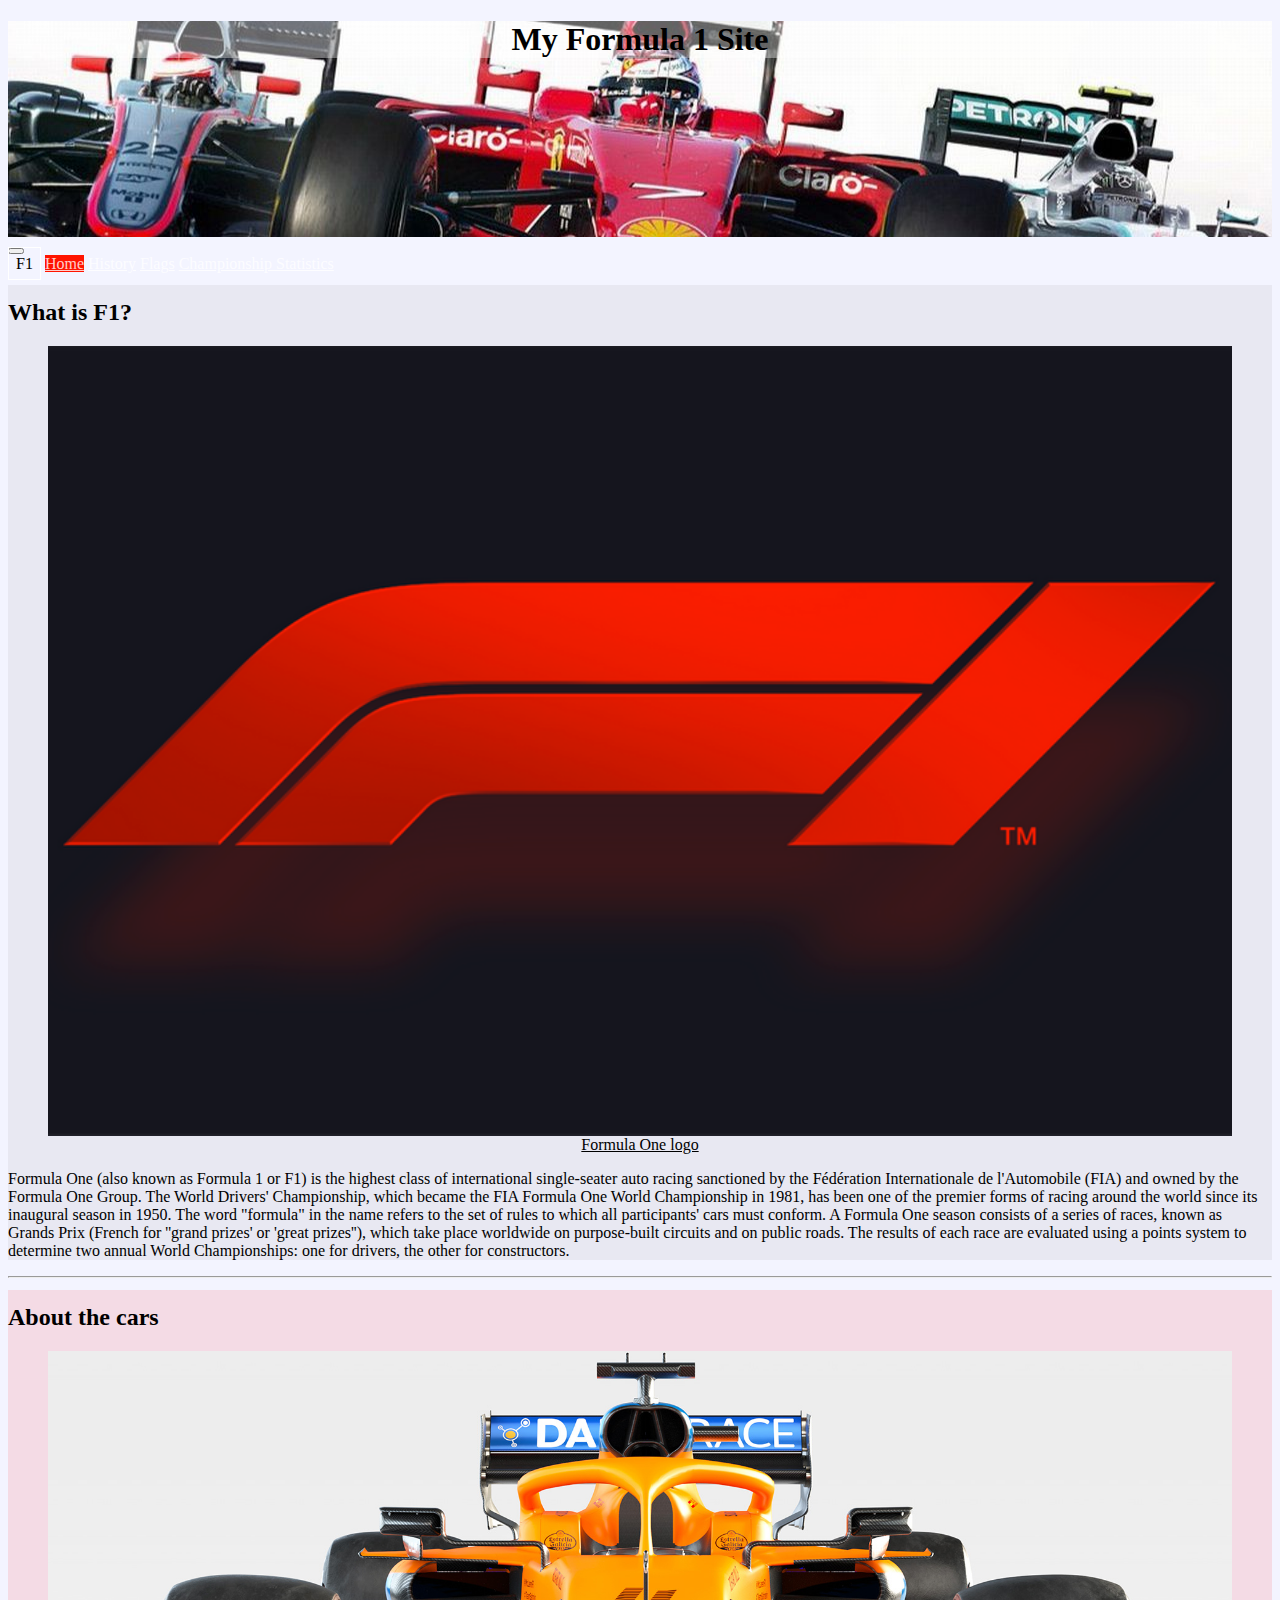
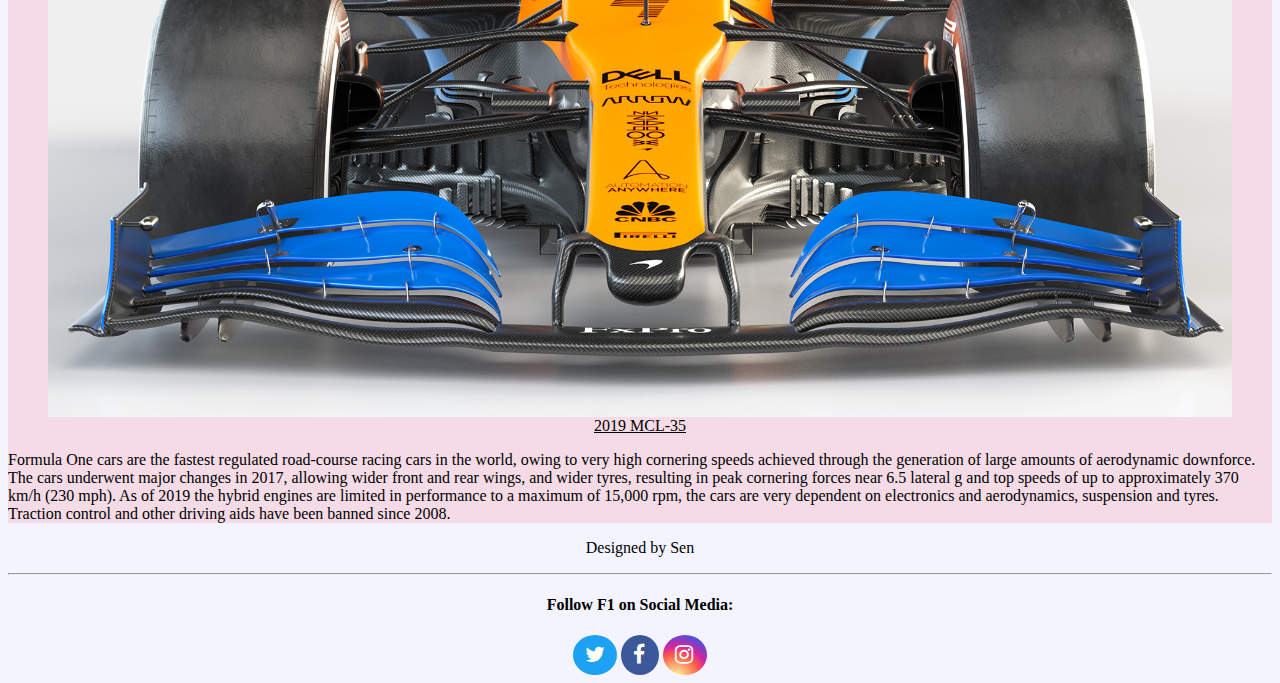
<file: index.html>
<!DOCTYPE html>
<html lang= "en">
    <head>
        <title>Home</title>
        <meta charset="UTF-8">
        <meta name="Authors" content="Senthooran B">
        <meta name="viewport" content="width= device-width initial-scale=1">
        <link rel="stylesheet" href="https://stackpath.bootstrapcdn.com/bootstrap/4.5.0/css/bootstrap.min.css" integrity="sha384-9aIt2nRpC12Uk9gS9baDl411NQApFmC26EwAOH8WgZl5MYYxFfc+NcPb1dKGj7Sk" crossorigin="anonymous">
        <link rel="stylesheet" href="css/home.css">
        <link rel="stylesheet" href="https://stackpath.bootstrapcdn.com/font-awesome/4.7.0/css/font-awesome.min.css" integrity="sha384-wvfXpqpZZVQGK6TAh5PVlGOfQNHSoD2xbE+QkPxCAFlNEevoEH3Sl0sibVcOQVnN" crossorigin="anonymous">
        <script src="https://code.jquery.com/jquery-3.5.1.slim.min.js" integrity="sha384-DfXdz2htPH0lsSSs5nCTpuj/zy4C+OGpamoFVy38MVBnE+IbbVYUew+OrCXaRkfj" crossorigin="anonymous"></script>
        <script src="https://stackpath.bootstrapcdn.com/bootstrap/4.5.0/js/bootstrap.min.js" integrity="sha384-OgVRvuATP1z7JjHLkuOU7Xw704+h835Lr+6QL9UvYjZE3Ipu6Tp75j7Bh/kR0JKI" crossorigin="anonymous"></script>
    </head>

    <body class="fadeInUp">
        <header>
            <h1>My Formula 1 Site</h1>
        </header>
        <nav class="navbar navbar-expand-md navbar-dark bg-danger nav-tabs">
            <button class="navbar-toggler" type="button" data-toggle="collapse" data-target="#Links"><span class="navbar-toggler-icon"></span></button>
            <div class="collapse navbar-collapse" id="Links">
                <div class="navbar-nav"> 
                    <span class= "navbar-brand">F1</span>
                    <a href= "#" class= "nav-item nav-link active">Home</a>
                    <a href= "history.html" class= "nav-item nav-link">History</a>
                    <a href= "flags.html" class= "nav-item nav-link">Flags</a>
                    <a href= "stats.html" class = "nav-item nav-link">Championship Statistics</a>
                </div>
            </div>
        </nav>

        <main class= "container">
            <section class="container odd" id="F1">
                <h2>What is F1?</h2>
                <div class="row">
                    <figure class="col-md-4">
                        <img src="images/f1-logo.jpg" alt="F1 Logo" class="col-md-3" style="max-width: 100%">
                        <figcaption>Formula One logo</figcaption>
                    </figure>
                    <p class= "col-md-8">
                        Formula One (also known as Formula 1 or F1) is the highest class of international single-seater auto racing sanctioned by the Fédération 
                        Internationale de l'Automobile (FIA) and owned by the Formula One Group. The World Drivers' Championship, which became the FIA Formula One 
                        World Championship in 1981, has been one of the premier forms of racing around the world since its inaugural season in 1950. The word "formula" 
                        in the name refers to the set of rules to which all participants' cars must conform. A Formula One season consists of a series of races, 
                        known as Grands Prix (French for ''grand prizes' or 'great prizes''), which take place worldwide on purpose-built circuits and on public roads.
                        The results of each race are evaluated using a points system to determine two annual World Championships: one for drivers, the other for constructors.
                    </p>
                </div>
            </section>
            <hr>

            <section class="container even" id="cars">
                <h2>About the cars</h2>
                <div class="row">
                    
                    <figure class="col-md-4 order-md-last">
                        <img src="images/mcl-35.jpg" alt="2019 McLaren MCL-35">
                        <figcaption>2019 MCL-35</figcaption>
                    </figure>
                
                    <p class="col md-8">
                        Formula One cars are the fastest regulated road-course racing cars in the world, owing to very high cornering speeds achieved through the generation 
                        of large amounts of aerodynamic downforce. The cars underwent major changes in 2017, allowing wider front and rear wings, and wider tyres, 
                        resulting in peak cornering forces near 6.5 lateral g and top speeds of up to approximately 370 km/h (230 mph). As of 2019 the hybrid engines 
                        are limited in performance to a maximum of 15,000 rpm, the cars are very dependent on electronics and aerodynamics, suspension and tyres. Traction 
                        control and other driving aids have been banned since 2008.
                    </p>
                    </div>
            </section>
        </main>
        <footer class="jumbotron">
            <p>Designed by Sen</p>
            <hr>
            <div id="social">
                <h4>Follow F1 on Social Media:</h4>
                <a href="#"><i class="fa fa-lg fa-twitter"></i></a>
                <a href="#"><i class="fa fa-lg fa-facebook"></i></a>
                <a href="#"><i class="fa fa-lg fa-instagram fa-center"></i></a>
            </div>
        </footer>
    </body>
</html>
</file>
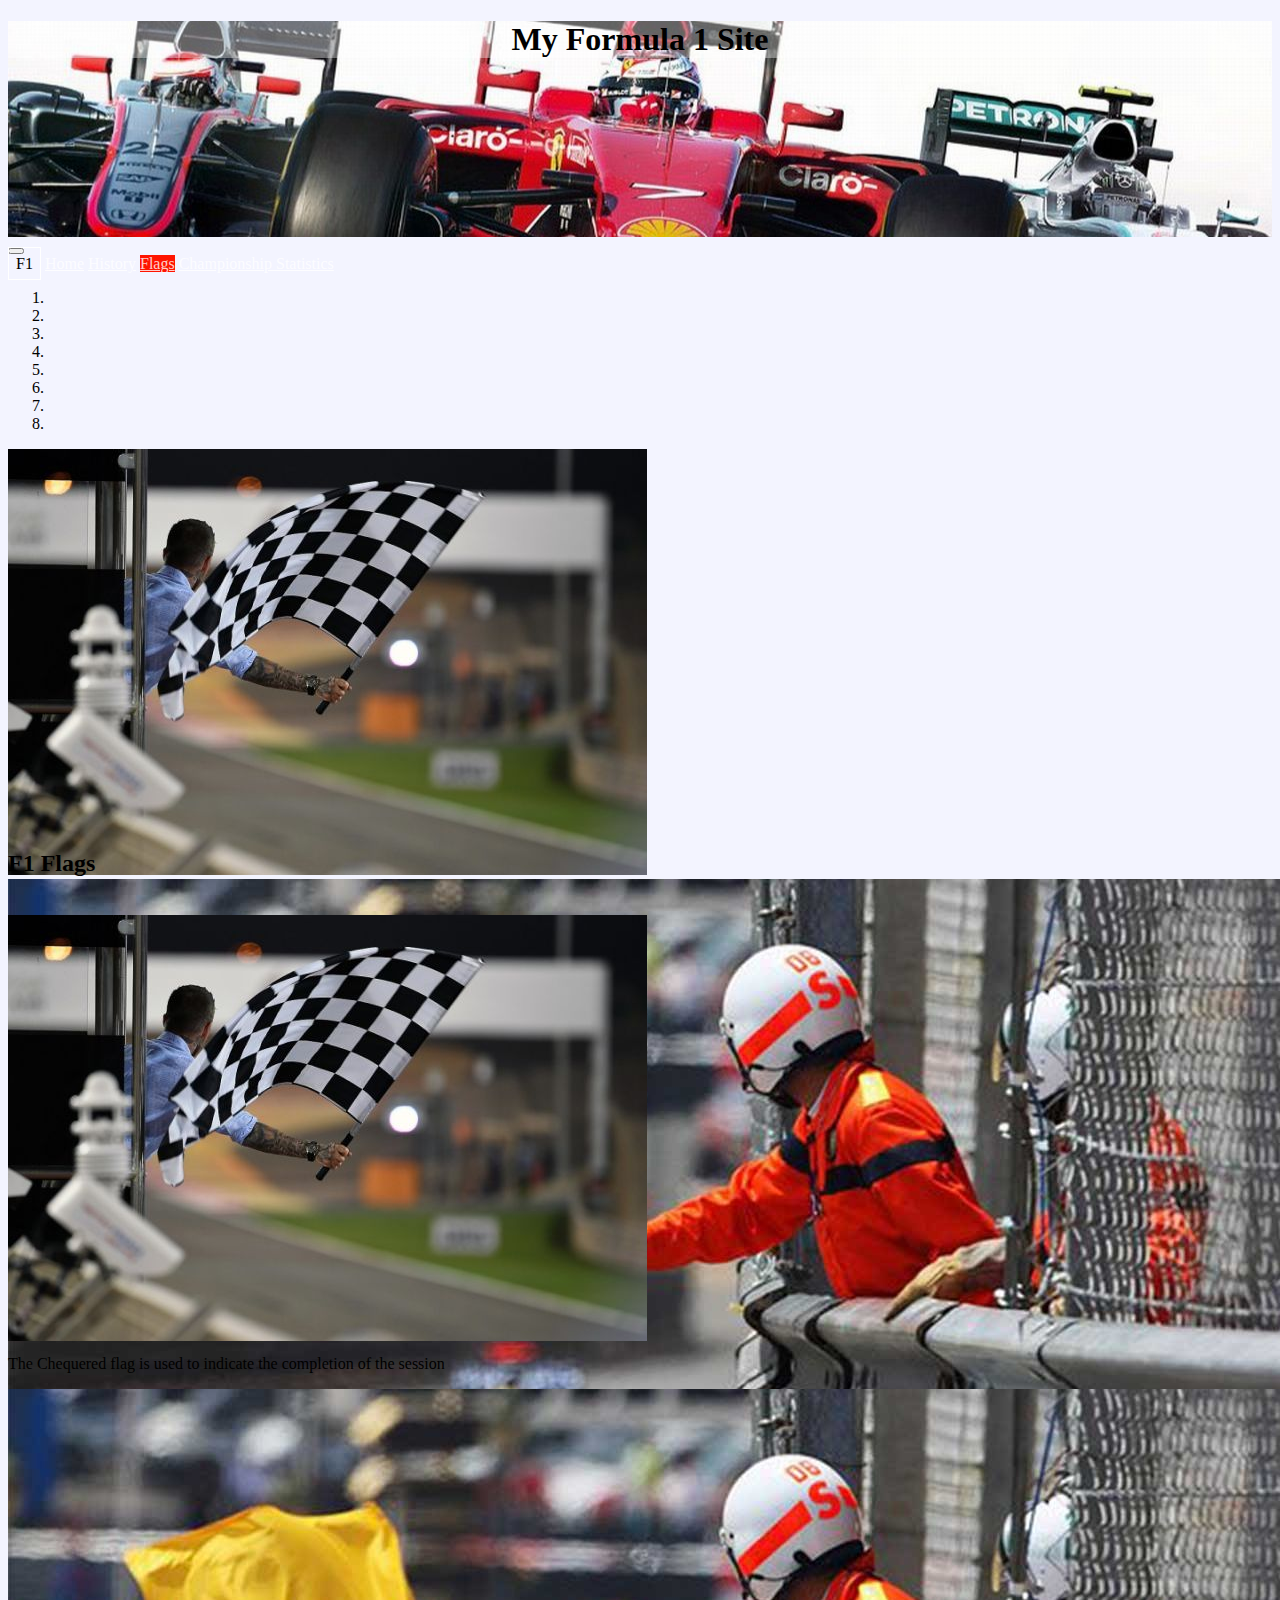
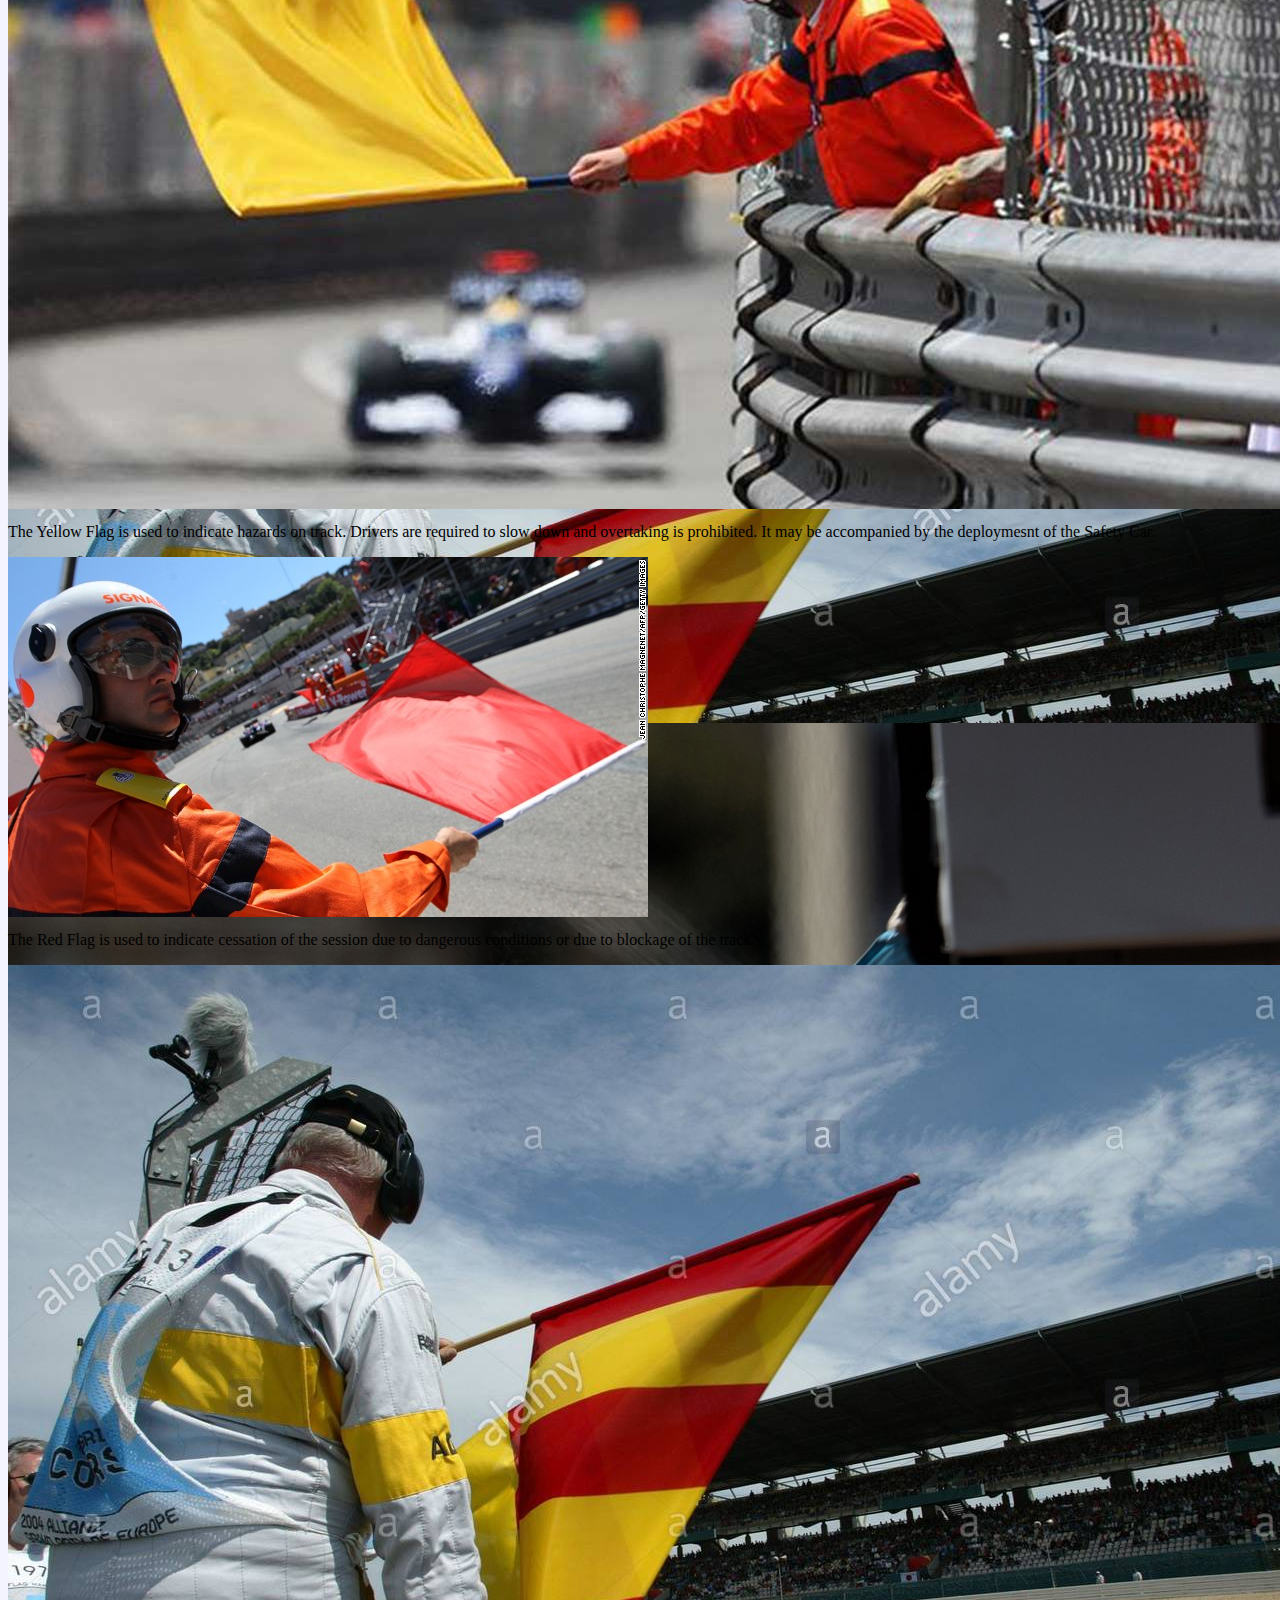
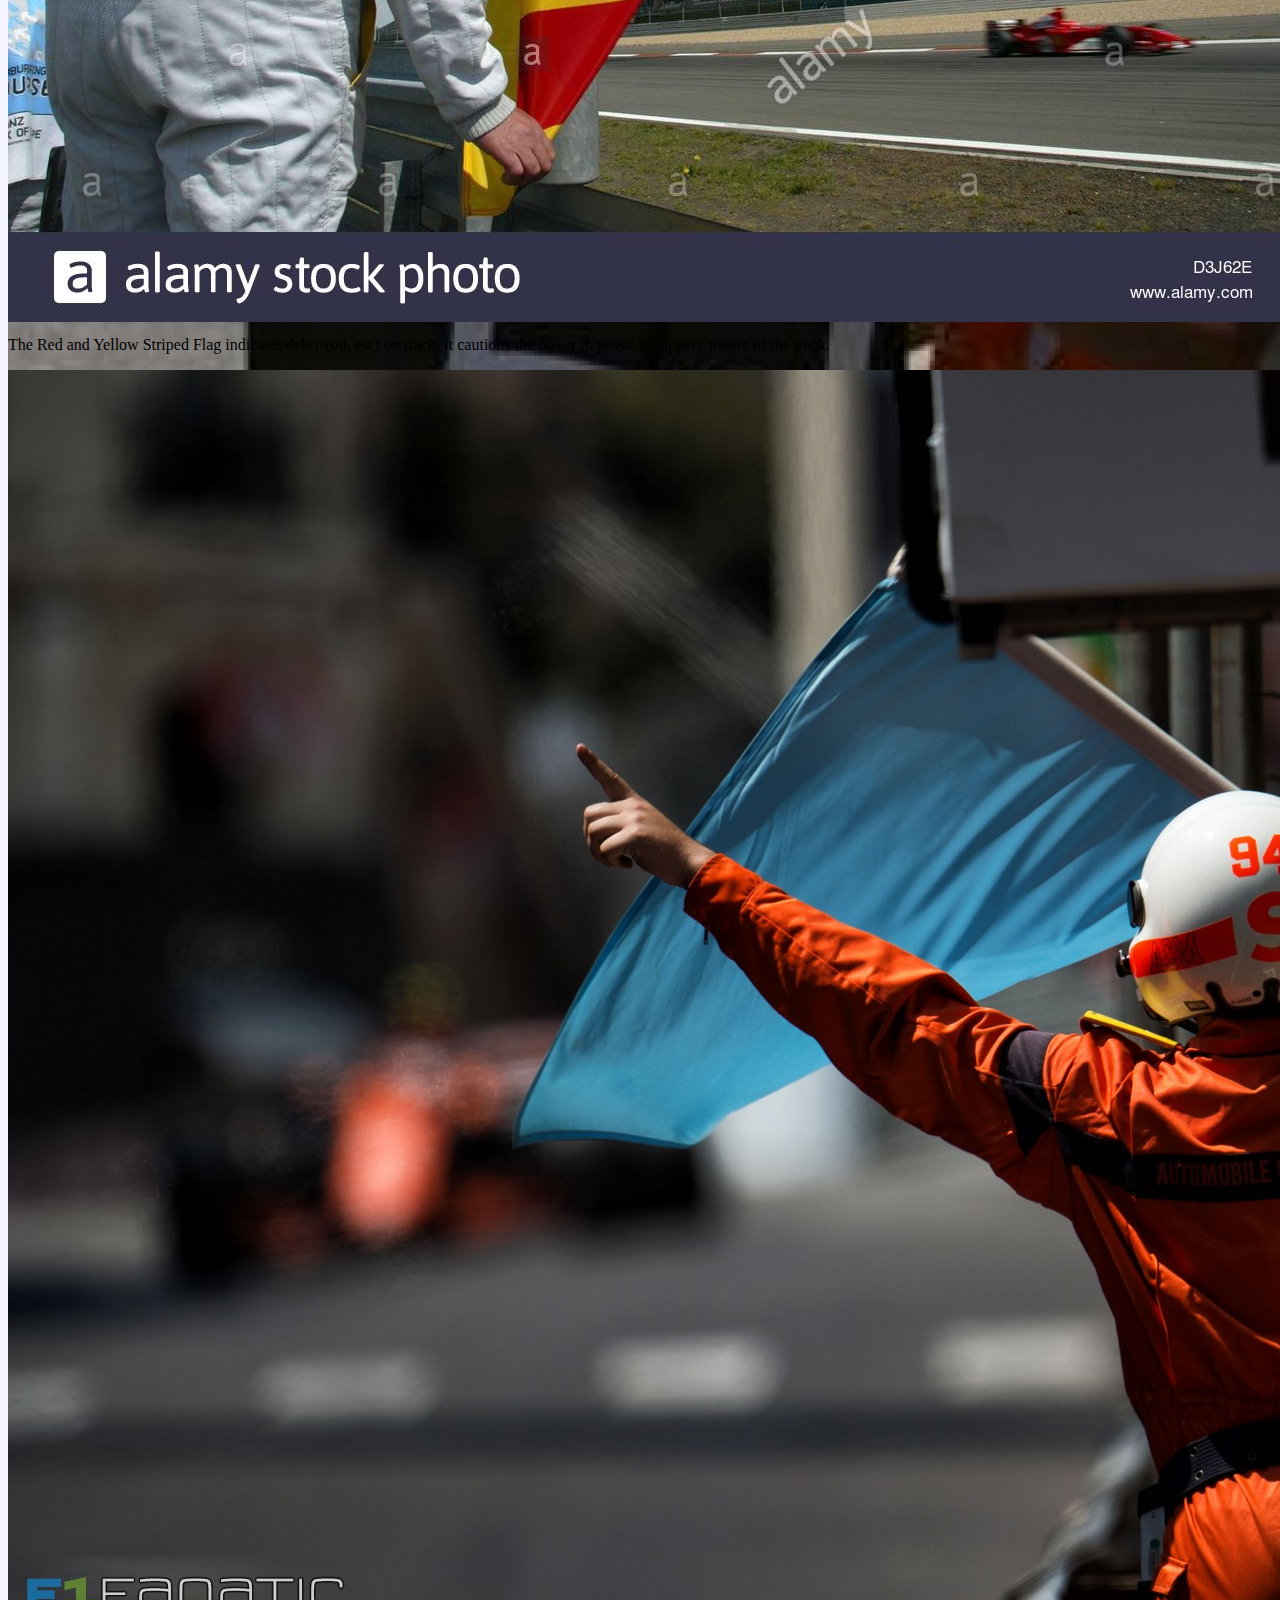
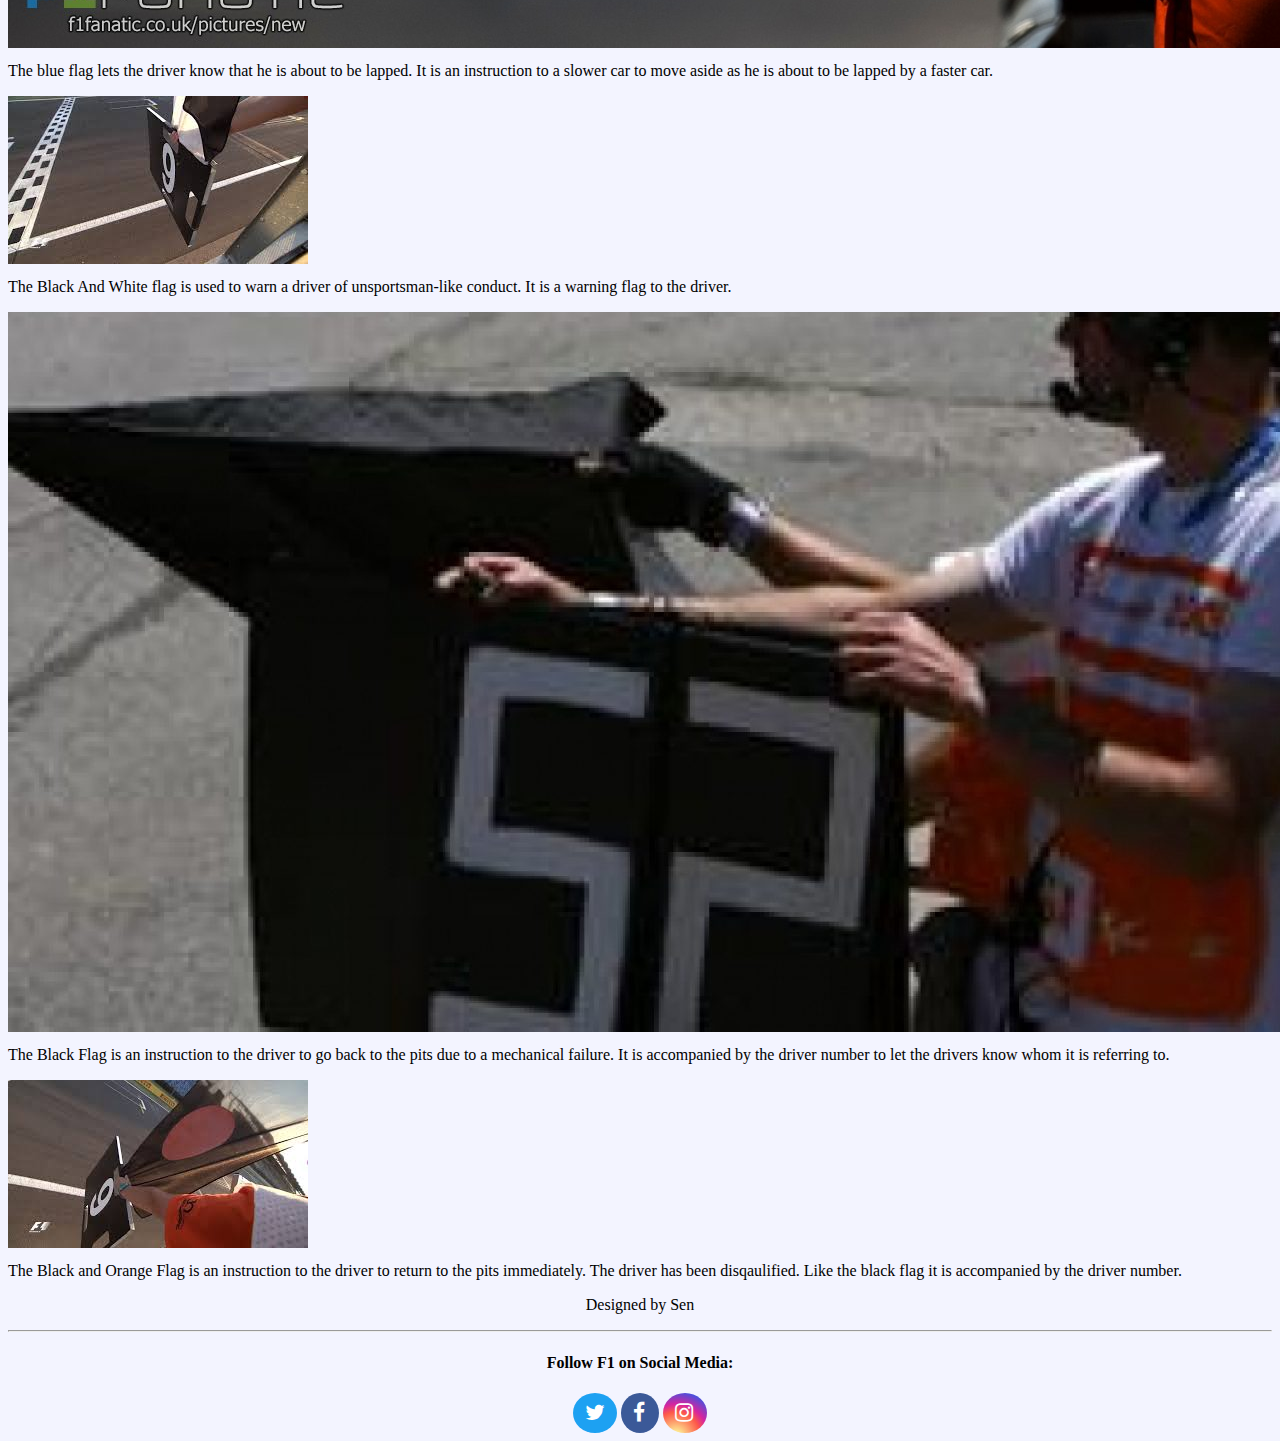
<file: flags.html>
<!DOCTYPE html>
<html lang="en">
    <head>
        <title>F1 Flags</title>
        <meta charset="UTF-8">
        <meta name= "viewport" content="width= device-width initial-scale=1">
        <meta name="Author" content="Senthooran B">
        <meta name="keywords" content="F1, Formula One, formula 1, racing, motorsports, motorsport flags, f1 flags, racing">
        <link rel="stylesheet" href="https://stackpath.bootstrapcdn.com/bootstrap/4.5.0/css/bootstrap.min.css" integrity="sha384-9aIt2nRpC12Uk9gS9baDl411NQApFmC26EwAOH8WgZl5MYYxFfc+NcPb1dKGj7Sk" crossorigin="anonymous">
        <link rel="stylesheet" href="css/home.css">
        <link rel="stylesheet" href="https://stackpath.bootstrapcdn.com/font-awesome/4.7.0/css/font-awesome.min.css" integrity="sha384-wvfXpqpZZVQGK6TAh5PVlGOfQNHSoD2xbE+QkPxCAFlNEevoEH3Sl0sibVcOQVnN" crossorigin="anonymous">
        <script src="https://code.jquery.com/jquery-3.5.1.slim.min.js" integrity="sha384-DfXdz2htPH0lsSSs5nCTpuj/zy4C+OGpamoFVy38MVBnE+IbbVYUew+OrCXaRkfj" crossorigin="anonymous"></script>
        <script src="https://stackpath.bootstrapcdn.com/bootstrap/4.5.0/js/bootstrap.min.js" integrity="sha384-OgVRvuATP1z7JjHLkuOU7Xw704+h835Lr+6QL9UvYjZE3Ipu6Tp75j7Bh/kR0JKI" crossorigin="anonymous"></script>
    </head>

    <body class="fadeInUp">
        <header>
            <h1>My Formula 1 Site</h1>
        </header>

        <nav class="navbar navbar-expand-md navbar-dark bg-danger nav-tabs">
            <button class="navbar-toggler" type="button" data-toggle="collapse" data-target="#Links"><span class="navbar-toggler-icon"></span></button>
            <div class="collapse navbar-collapse" id="Links">
                <div class = "navbar-nav">
                    <span class= "navbar-brand">F1</span>
                    <a href= "index.html" class= "nav-item nav-link">Home</a>
                    <a href= "history.html" class= "nav-item nav-link">History</a>
                    <a href= "flags.html" class= "nav-item nav-link active">Flags</a>
                    <a href= "stats.html" class = "nav-item nav-link">Championship Statistics</a>
                </div>
            </div>
        </nav>

        <section class="container example">
            <div class="carousel slide" data-ride="carousel" id="carousel1">
                <ol class="carousel-indicators">
                    <li data-target="#carousel1" data-slide-to="0" class="active"></li>
                    <li data-target="#carousel1" data-slide-to="1"></li>
                    <li data-target="#carousel1" data-slide-to="2"></li>
                    <li data-target="#carousel1" data-slide-to="3"></li>
                    <li data-target="#carousel1" data-slide-to="4"></li>
                    <li data-target="#carousel1" data-slide-to="5"></li>
                    <li data-target="#carousel1" data-slide-to="6"></li>
                    <li data-target="#carousel1" data-slide-to="7"></li>
                </ol>
                <div class="carousel-inner">
                    <div class="carousel-item active">
                        <img src="images/chequered-flag.jpg" class="d-block w-100" alt="F1 chequered flag">
                    </div>
                    <div class="carousel-item">
                        <img src="images/yellow-flag.jpg" alt="F1 Yellow Flag" class="d-block w-100">
                    </div>
                    <div class="carousel-item">
                        <img src="images/red-flag.jpg" alt="waved F1 Red Flg" class="d-block w-100">
                    </div>
                    <div class="carousel-item">
                        <img src="images/yellow-and-red-flag.jpg" alt="waved F1 Yellow and Red Striped Flag" class="d-block w-100">
                    </div>
                    <div class="carousel-item">
                        <img src="images/blue-flag.jpg" alt="waved blue flag" class="d-block w-100">
                    </div>
                    <div class="carousel-item">
                        <img src="images/black-and-white-flag.jpg" alt="Black and white flag with Driver number being displayed" class="d-block w-100">
                    </div>
                    <div class="carousel-item">
                        <img src="images/black-flag.jpg" alt="black flag being waved with driver number" class="d-block w-100">
                    </div>
                    <div class="carousel-item">
                        <img src="images/black-and-orange-flag.jpg" alt="black and orange flag with driver number" class="d-block w-100">
                    </div>
                </div>
                <a class="carousel-control-prev" href="#carousel1" role="button" data-slide="prev">
                    <span class="carousel-control-prev-icon" aria-hidden="true"></span>
                    <span class="sr-only">Previous</span>
                </a>
                <a class="carousel-control-next" href="#carousel1" role="button" data-slide="next">
                    <span class="carousel-control-next-icon" aria-hidden="true"></span>
                    <span class="sr-only">Next</span>
                </a>
            </div>
            
        </section>
        <main>
            <div class="container">
                    <h2>F1 Flags</h2>
                    <br>
                <div class="row">
                    <div class="card col-sm-6 col-md-4 col-lg-3 ">
                        <img src="images/chequered-flag.jpg" class="card-img-top" alt="chequered flag">
                        <div class="card-body">                      
                            <p class="card-text">The Chequered flag is used to indicate the completion of the session</p>
                        </div>
                    </div>  
                    <div class="card col-sm-6 col-md-4 col-lg-3 ">
                        <img src="images/yellow-flag.jpg" class="card-img-top" alt="Yellow flag">
                        <div class="card-body">                      
                            <p class="card-text">
                                The Yellow Flag is used to indicate hazards on track. Drivers are required to slow down and overtaking is prohibited. It may be 
                                accompanied by the deploymesnt of the Safety Car.
                            </p>
                        </div>
                    </div>
                    <div class="card col-sm-6 col-md-4 col-lg-3 ">
                        <img src="images/red-flag.jpg" class="card-img-top" alt="Red Flag">
                        <div class="card-body">                      
                            <p class="card-text">
                                The Red Flag is used to indicate cessation of the session due to dangerous conditions or due to blockage of the track.
                            </p>
                        </div>
                    </div>
                    <div class="card col-sm-6 col-md-4 col-lg-3 ">
                        <img src="images/yellow-and-red-flag.jpg" class="card-img-top" alt="Yellow and Red flag">
                        <div class="card-body">                      
                            <p class="card-text">
                                    The Red and Yellow Striped Flag indicates debris(oil, etc) on track. It cautions the driver to possible slippery nature of the track.
                            </p>
                        </div>
                    </div>
                    <div class="card col-sm-6 col-md-4 col-lg-3 ">
                        <img src="images/blue-flag.jpg" class="card-img-top" alt="blue flag">
                        <div class="card-body">                      
                            <p class="card-text">
                               The blue flag lets the driver know that he is about to be lapped. It is an instruction to a slower car to move aside as he is about to be 
                               lapped by a faster car.
                            </p>
                        </div>
                    </div>
                    <div class="card col-sm-6 col-md-4 col-lg-3 ">
                        <img src="images/black-and-white-flag.jpg" class="card-img-top" alt="black and white flag with driver number">
                        <div class="card-body">                      
                            <p class="card-text">
                               The Black And White flag is used to warn a driver of unsportsman-like conduct. It is a warning flag to the driver. 
                            </p>
                        </div>
                    </div>
                    <div class="card col-sm-6 col-lg-3 col-md- ">
                        <img src="images/black-flag.jpg" class="card-img-top" alt="black flag accompanied by driver number">
                        <div class="card-body">                      
                            <p class="card-text">
                               The Black Flag is an instruction to the driver to go back to the pits due to a mechanical failure. It is accompanied by the driver number 
                               to let the drivers know whom it is referring to.
                            </p>
                        </div>
                    </div>
                    <div class="card col-sm-6 col-md-4 col-lg-3 ">
                            <img src="images/black-and-orange-flag.jpg" class="card-img-top" alt="black and orange flag accompanied by driver number">
                            <div class="card-body">                      
                                <p class="card-text">
                                   The Black and Orange Flag is an instruction to the driver to return to the pits immediately. The driver has been disqaulified. 
                                   Like the black flag it is accompanied by the driver number.
                                </p>
                            </div>
                        </div>
                </div>
            </div>
        </main>
        <footer class="jumbotron">
            <p>Designed by Sen</p>
            <hr>
            <div id="social">
                <h4>Follow F1 on Social Media:</h4>
                <a href="#"><i class="fa fa-lg fa-twitter"></i></a>
                <a href="#"><i class="fa fa-lg fa-facebook"></i></a>
                <a href="#"><i class="fa fa-lg fa-instagram fa-center"></i></a>
            </div>
        </footer>
    </body>
</html>
</file>
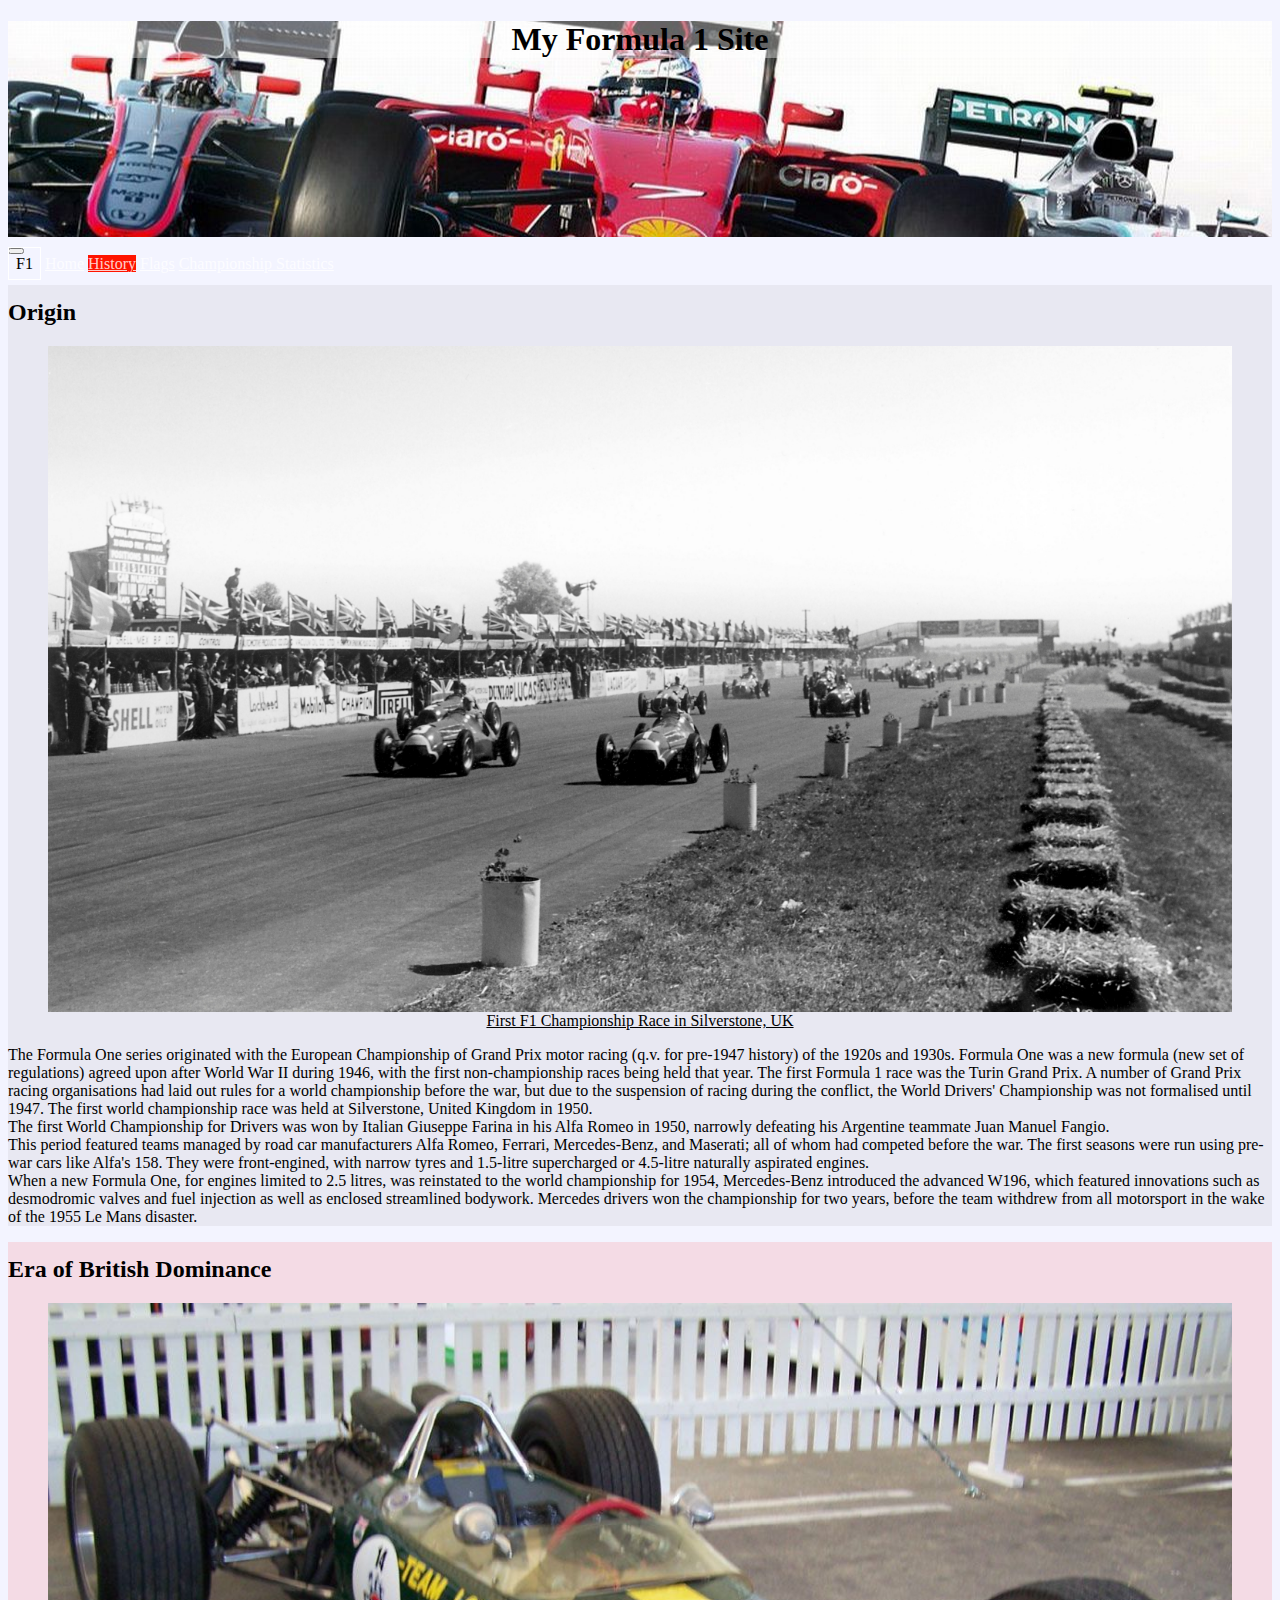
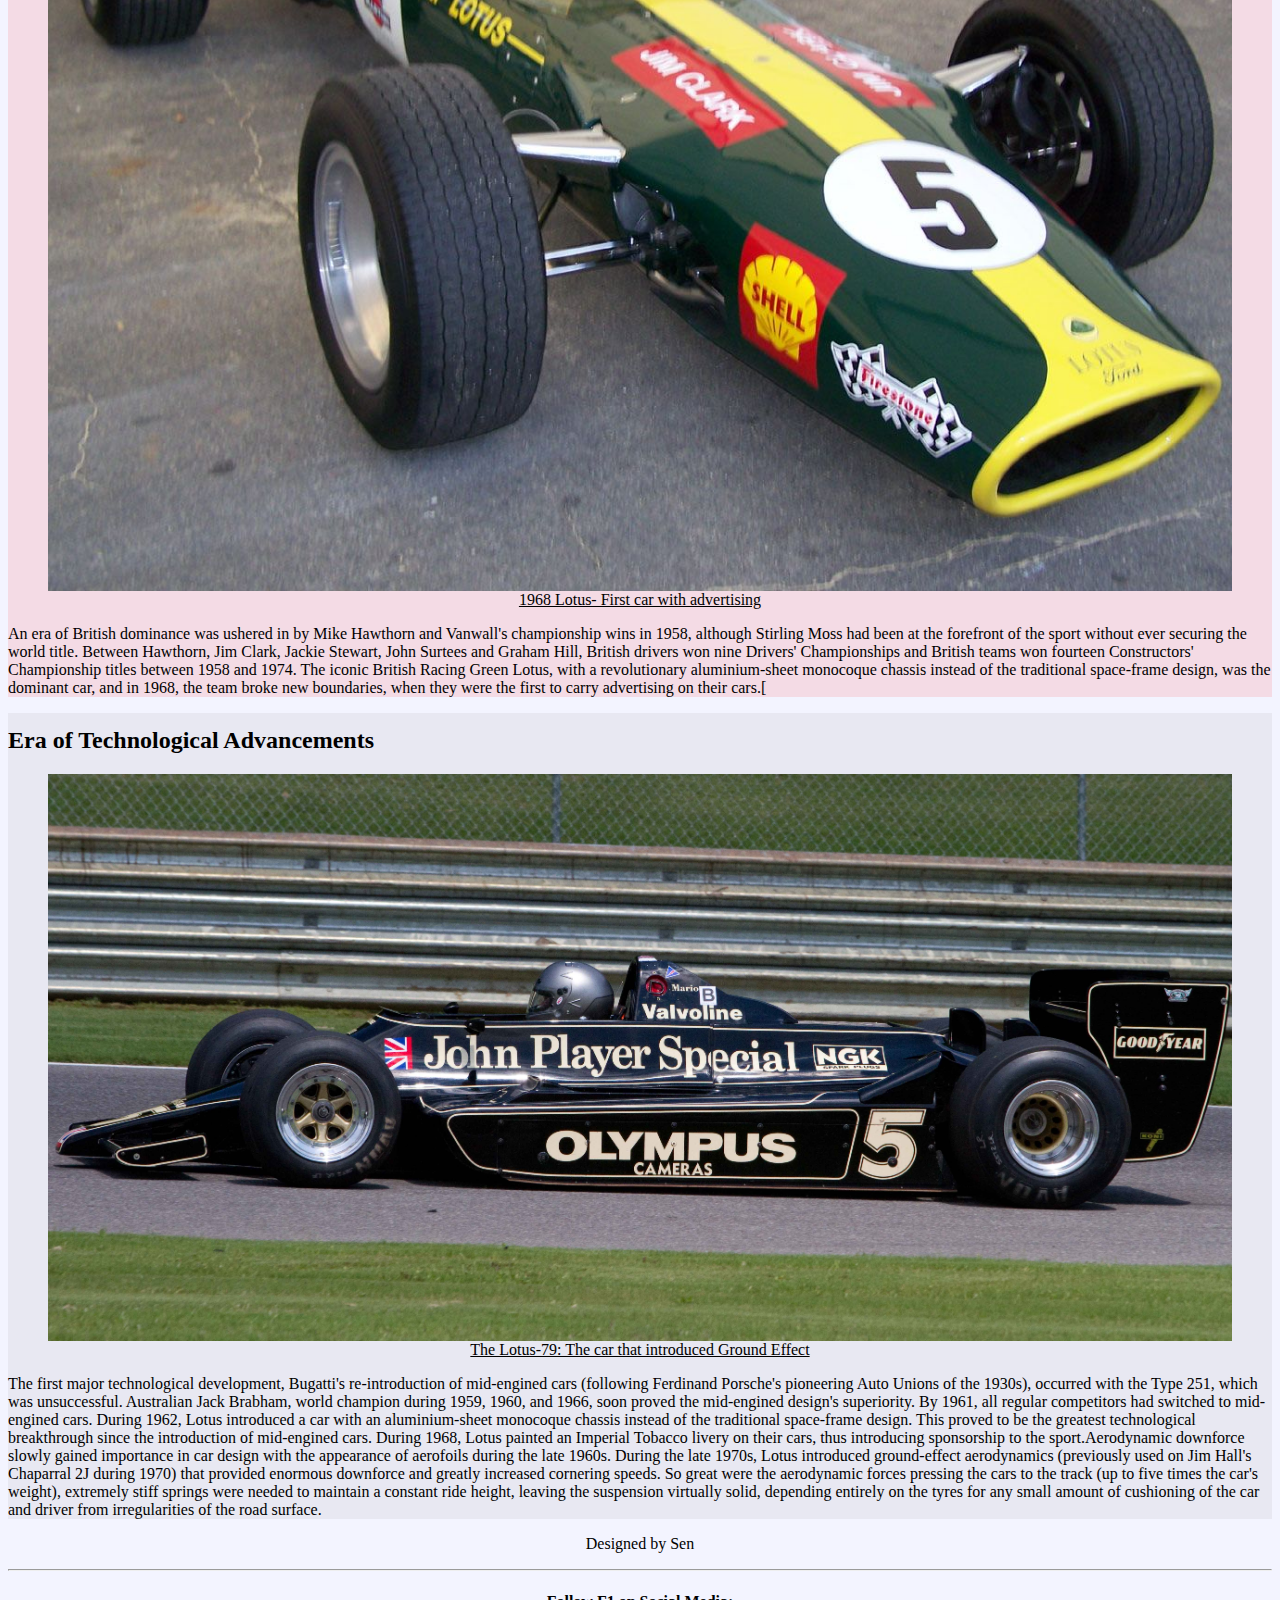
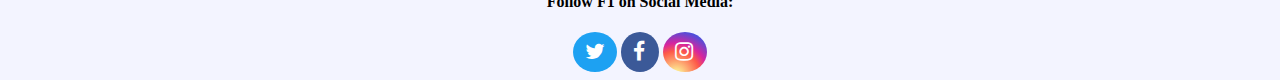
<file: history.html>
<!DOCTYPE html>
<html lang="en">
    <head>
        <title>History</title>
        <meta charset="UTF-8">
        <meta name="Author" content="Senthooran B">
        <meta name="keywords" content="F1, Formula 1, formula 1, liberty group, race cars, racing, motorsports, race">
        <meta name="viewport" content="width= device-width initial-scale= 1">
        <link rel="stylesheet" href="https://stackpath.bootstrapcdn.com/bootstrap/4.5.0/css/bootstrap.min.css" integrity="sha384-9aIt2nRpC12Uk9gS9baDl411NQApFmC26EwAOH8WgZl5MYYxFfc+NcPb1dKGj7Sk" crossorigin="anonymous">
        <link rel="stylesheet" href="css/home.css">
        <link rel="stylesheet" href="https://stackpath.bootstrapcdn.com/font-awesome/4.7.0/css/font-awesome.min.css" integrity="sha384-wvfXpqpZZVQGK6TAh5PVlGOfQNHSoD2xbE+QkPxCAFlNEevoEH3Sl0sibVcOQVnN" crossorigin="anonymous">
        <script src="https://code.jquery.com/jquery-3.5.1.slim.min.js" integrity="sha384-DfXdz2htPH0lsSSs5nCTpuj/zy4C+OGpamoFVy38MVBnE+IbbVYUew+OrCXaRkfj" crossorigin="anonymous"></script>
        <script src="https://stackpath.bootstrapcdn.com/bootstrap/4.5.0/js/bootstrap.min.js" integrity="sha384-OgVRvuATP1z7JjHLkuOU7Xw704+h835Lr+6QL9UvYjZE3Ipu6Tp75j7Bh/kR0JKI" crossorigin="anonymous"></script>
    </head>

    <body class="fadeInUp">
        <header>
            <h1>My Formula 1 Site</h1>
        </header>
        <nav class="navbar navbar-expand-md navbar-dark bg-danger nav-tabs">
            <button class="navbar-toggler" type="button" data-toggle="collapse" data-target="#Links"><span class="navbar-toggler-icon"></span></button>
            <div class="collapse navbar-collapse" id="Links">
                <div class = "navbar-nav">
                    <span class= "navbar-brand">F1</span>
                    <a href= "index.html" class= "nav-item nav-link">Home</a>
                    <a href= "#" class= "nav-item nav-link active">History</a>
                    <a href= "flags.html" class= "nav-item nav-link">Flags</a>
                    <a href= "stats.html" class = "nav-item nav-link">Championship Statistics</a>
                    </div>
                </div>
            </nav>

        <main class="container">
            <section class="container odd" id="begin">
                <h2>Origin</h2>
                <div class="row">
                    <figure class="col-md-4">
                        <img src="images/first-race-start.jpg" alt="First F1 Championship race start">
                        <figcaption>First F1 Championship Race in Silverstone, UK</figcaption>
                    </figure>
                    <p class="col-md-8">
                            The Formula One series originated with the European Championship of Grand Prix motor racing (q.v. for pre-1947 history) of 
                            the 1920s and 1930s. Formula One was a new formula (new set of regulations) agreed upon after World War II during 1946, with 
                            the first non-championship races being held that year. The first Formula 1 race was the Turin Grand Prix. A number of Grand 
                            Prix racing organisations had laid out rules for a world championship before the war, but due to the suspension of racing 
                            during the conflict, the World Drivers' Championship was not formalised until 1947. The first world championship race was 
                            held at Silverstone, United Kingdom in 1950.<br>
                            The first World Championship for Drivers was won by Italian Giuseppe Farina in his Alfa Romeo in 1950, narrowly defeating 
                            his Argentine teammate Juan Manuel Fangio. <br>
                            This period featured teams managed by road car manufacturers Alfa Romeo, Ferrari, Mercedes-Benz, and Maserati; all of whom had 
                            competed before the war. The first seasons were run using pre-war cars like Alfa's 158. They were front-engined, with narrow 
                            tyres and 1.5-litre supercharged or 4.5-litre naturally aspirated engines. <br>
                            When a new Formula One, for engines limited to 2.5 litres, was reinstated to the world championship for 1954, Mercedes-Benz 
                            introduced the advanced W196, which featured innovations such as desmodromic valves and fuel injection as well as enclosed 
                            streamlined bodywork. Mercedes drivers won the championship for two years, before the team withdrew from all motorsport in 
                            the wake of the 1955 Le Mans disaster.

                    </p>
                </div>
            </section>

            <section class="container even" id="british">
                <h2>Era of British Dominance</h2>
                <div class="row">
                    <figure class="col-md-4 order-md-last">
                        <img src="images/1968-lotus.jpg" alt="1968 Lotus">
                        <figcaption>1968 Lotus- First car with advertising</figcaption>
                    </figure>
                    <p class="col-md-8">
                        An era of British dominance was ushered in by Mike Hawthorn and Vanwall's championship wins in 1958, although Stirling Moss had been 
                        at the forefront of the sport without ever securing the world title. Between Hawthorn, Jim Clark, Jackie Stewart, John Surtees and 
                        Graham Hill, British drivers won nine Drivers' Championships and British teams won fourteen Constructors' Championship titles 
                        between 1958 and 1974. The iconic British Racing Green Lotus, with a revolutionary aluminium-sheet monocoque chassis instead of 
                        the traditional space-frame design, was the dominant car, and in 1968, the team broke new boundaries, when they were the first to  
                        carry advertising on their cars.[
                    </p>
                </div>
            </section>

            <section class="container odd" id="tech">
                <h2>Era of Technological Advancements</h2>
                <div class="row">
                    <figure class="col-md-4">
                        <img src="images/lotus-79.jpg" alt="Lotus-79">
                        <figcaption>The Lotus-79: The car that introduced Ground Effect</figcaption>
                    </figure>
                    <p class="col-md-8">
                            The first major technological development, Bugatti's re-introduction of mid-engined cars (following Ferdinand Porsche's pioneering 
                            Auto Unions of the 1930s), occurred with the Type 251, which was unsuccessful. Australian Jack Brabham, world champion during 1959, 
                            1960, and 1966, soon proved the mid-engined design's superiority. By 1961, all regular competitors had switched to mid-engined cars.
                            During 1962, Lotus introduced a car with an aluminium-sheet monocoque chassis instead of the traditional space-frame design. This 
                            proved to be the greatest technological breakthrough since the introduction of mid-engined cars. During 1968, Lotus painted an 
                            Imperial Tobacco livery on their cars, thus introducing sponsorship to the sport.Aerodynamic downforce slowly gained importance in 
                            car design with the appearance of aerofoils during the late 1960s. During the late 1970s, Lotus introduced ground-effect aerodynamics 
                            (previously used on Jim Hall's Chaparral 2J during 1970) that provided enormous downforce and greatly increased cornering speeds. So 
                            great were the aerodynamic forces pressing the cars to the track (up to five times the car's weight), extremely stiff springs were 
                            needed to maintain a constant ride height, leaving the suspension virtually solid, depending entirely on the tyres for any small amount 
                            of cushioning of the car and driver from irregularities of the road surface.
                    </p>
                </div>
            </section>
        </main>
        <footer class="jumbotron">
            <p>Designed by Sen</p>
            <hr>
            <div id="social">
                <h4>Follow F1 on Social Media:</h4>
                <a href="#"><i class="fa fa-lg fa-twitter"></i></a>
                <a href="#"><i class="fa fa-lg fa-facebook"></i></a>
                <a href="#"><i class="fa fa-lg fa-instagram fa-center"></i></a>
            </div>
        </footer>
    </body>
</html>
</file>
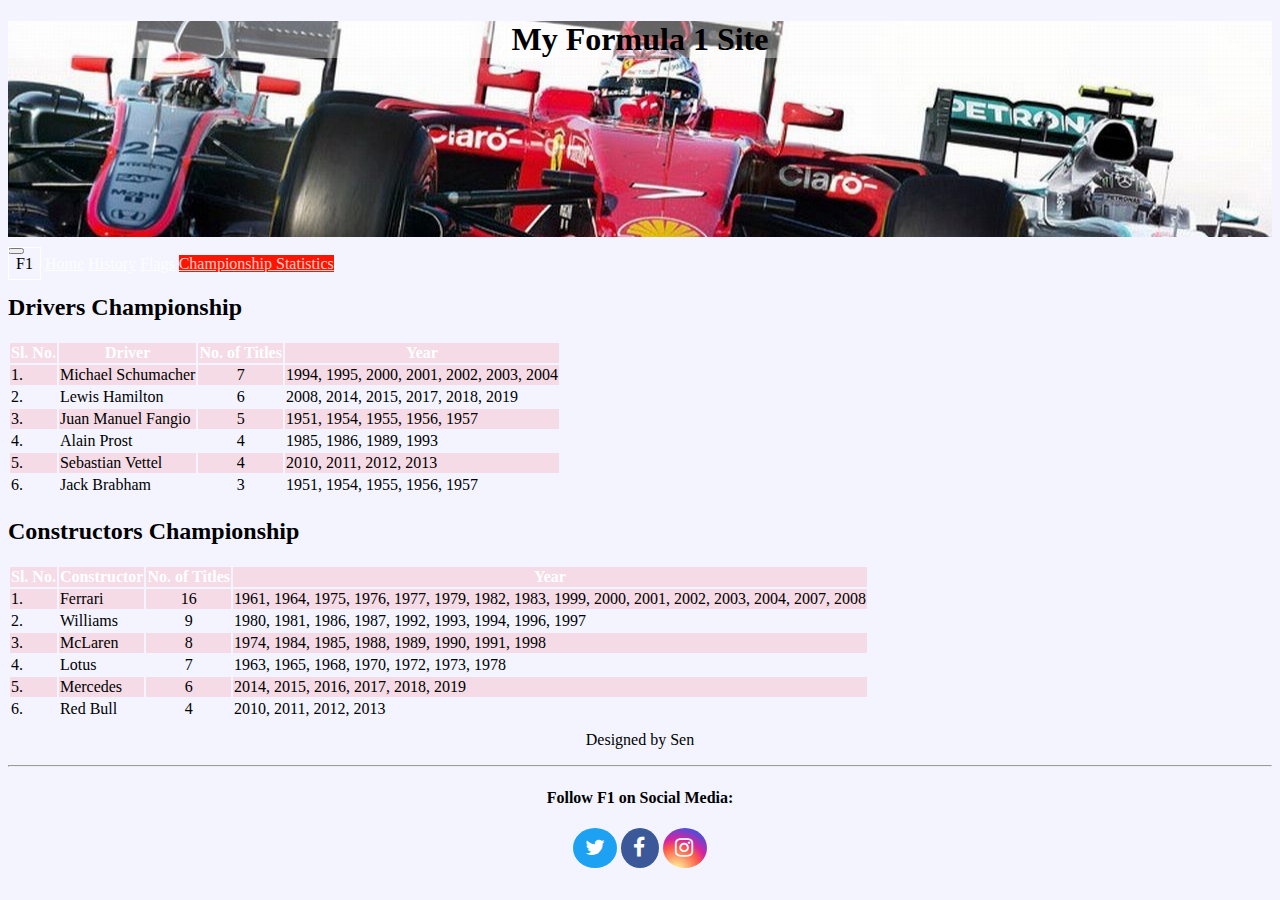
<file: stats.html>
<!DOCTYPE html>
<html lang="en">
    <head>
        <title>Championship Statistics</title>
        <meta charset="UTF-8">
        <meta name="Author" content="Senthooran B">
        <meta name="keywords" content="F1, Formula 1, formula 1, liberty group, race cars, racing, motorsports, race">
        <meta name="viewport" content="width= device-width initial-scale= 1">
        <link rel="stylesheet" href="https://stackpath.bootstrapcdn.com/bootstrap/4.5.0/css/bootstrap.min.css" integrity="sha384-9aIt2nRpC12Uk9gS9baDl411NQApFmC26EwAOH8WgZl5MYYxFfc+NcPb1dKGj7Sk" crossorigin="anonymous">
        <link rel="stylesheet" href="css/home.css">
        <link rel="stylesheet" href="https://stackpath.bootstrapcdn.com/font-awesome/4.7.0/css/font-awesome.min.css" integrity="sha384-wvfXpqpZZVQGK6TAh5PVlGOfQNHSoD2xbE+QkPxCAFlNEevoEH3Sl0sibVcOQVnN" crossorigin="anonymous">
        <script src="https://code.jquery.com/jquery-3.5.1.slim.min.js" integrity="sha384-DfXdz2htPH0lsSSs5nCTpuj/zy4C+OGpamoFVy38MVBnE+IbbVYUew+OrCXaRkfj" crossorigin="anonymous"></script>
        <script src="https://stackpath.bootstrapcdn.com/bootstrap/4.5.0/js/bootstrap.min.js" integrity="sha384-OgVRvuATP1z7JjHLkuOU7Xw704+h835Lr+6QL9UvYjZE3Ipu6Tp75j7Bh/kR0JKI" crossorigin="anonymous"></script>
    </head>
    <body class="fadeInUp">
        <header>
            <h1>My Formula 1 Site</h1>
        </header>

        <nav class="navbar navbar-expand-md navbar-dark bg-danger nav-tabs">
            <button class="navbar-toggler" type="button" data-toggle="collapse" data-target="#Links"><span class="navbar-toggler-icon"></span></button>
            <div class="collapse navbar-collapse" id="Links">
                <div class = "navbar-nav">
                    <span class= "navbar-brand">F1</span>
                    <a href= "index.html" class= "nav-item nav-link">Home</a>
                    <a href= "history.html" class= "nav-item nav-link">History</a>
                    <a href= "flags.html" class= "nav-item nav-link">Flags</a>
                    <a href= "#" class = "nav-item nav-link active">Championship Statistics</a>
                </div>
            </div>
        </nav>

        <main class="container">
            <div class="row">
                <div class="col-lg-6">
                    <h2>Drivers Championship</h2>
                    <table class="table table-responsive table-hover table-bordered">
                        <thead class="bg-danger">
                            <tr>
                                <th>Sl. No.</th>
                                <th>Driver</th>
                                <th>No. of Titles</th> 
                                <th>Year</th>
                            </tr>
                        </thead>
                        
                        <tbody>
                            <tr>
                                <td>1.</td>
                                <td>Michael Schumacher</td>
                                <td>7</td>
                                <td>1994, 1995, 2000, 2001, 2002, 2003, 2004</td>
                            </tr>
                            <tr>
                                <td>2.</td>
                                <td>Lewis Hamilton</td>
                                <td>6</td>
                                <td>2008, 2014, 2015, 2017, 2018, 2019</td>
                            </tr>
                            <tr>
                                <td>3.</td>
                                <td>Juan Manuel Fangio</td>
                                <td>5</td>
                                <td>1951, 1954, 1955, 1956, 1957</td>
                            </tr>
                            <tr>
                                <td>4.</td>
                                <td>Alain Prost</td>
                                <td>4</td>
                                <td>1985, 1986, 1989, 1993</td>
                            </tr>
                            <tr>
                                <td>5.</td>
                                <td>Sebastian Vettel</td>
                                <td>4</td>
                                <td>2010, 2011, 2012, 2013</td>
                            </tr>
                            <tr>
                                <td>6.</td>
                                <td>Jack Brabham</td>
                                <td>3</td>
                                <td>1951, 1954, 1955, 1956, 1957</td>
                            </tr>
                        </tbody>
                    </table>
                </div>

                <div class="col-lg-6">
                    <h2>Constructors Championship</h2>
                    <table class="table table-responsive table-hover table-bordered">
                        <thead class="bg-danger">
                            <tr>
                                <th>Sl. No.</th>
                                <th>Constructor</th>
                                <th>No. of Titles</th> 
                                <th>Year</th>
                            </tr>
                        </thead>
                        
                        <tbody>
                            <tr>
                                <td>1.</td>
                                <td>Ferrari</td>
                                <td>16</td>
                                <td>1961, 1964, 1975, 1976, 1977, 1979, 1982, 1983, 1999, 2000, 2001, 2002, 2003, 2004, 2007, 2008</td>
                            </tr>

                            <tr>
                                <td>2.</td>
                                <td>Williams</td>
                                <td>9</td>
                                <td>1980, 1981, 1986, 1987, 1992, 1993, 1994, 1996, 1997</td>
                            </tr>

                            <tr>
                                <td>3.</td>
                                <td>McLaren</td>
                                <td>8</td>
                                <td>1974, 1984, 1985, 1988, 1989, 1990, 1991, 1998</td>
                            </tr>

                            <tr>
                                <td>4.</td>
                                <td>Lotus</td>
                                <td>7</td>
                                <td>1963, 1965, 1968, 1970, 1972, 1973, 1978</td>
                            </tr>
                            
                            <tr>
                                <td>5.</td>
                                <td>Mercedes</td>
                                <td>6</td>
                                <td>2014, 2015, 2016, 2017, 2018, 2019</td>
                            </tr>

                            <tr>
                                <td>6.</td>
                                <td>Red Bull</td>
                                <td>4</td>
                                <td>2010, 2011, 2012, 2013</td>
                            </tr>
                        </tbody>
                    </table>
                </div>
            </div>
        </main>
        <footer class="jumbotron">
            <p>Designed by Sen</p>
            <hr>
            <div id="social">
                <h4>Follow F1 on Social Media:</h4>
                <a href="#"><i class="fa fa-lg fa-twitter"></i></a>
                <a href="#"><i class="fa fa-lg fa-facebook"></i></a>
                <a href="#"><i class="fa fa-lg fa-instagram fa-center"></i></a>
            </div>
        </footer>
    </body>
</html>
</file>
<file: css/home.css>
nav a{
    color: rgba(255, 255, 255, 0.801);
}

nav a:hover{
    color: rgba(255, 255, 255, 1);
}

header{
    height: 24vh;
    background: url(../images/f1.jpg);
    background-repeat: no-repeat;
    background-position: 50% 48%;
}

nav span.navbar-brand{
    border: 0.5px double rgba(255, 255, 255, 1);
    padding: 7px;
}

h1{
    text-align: center;
    background: rgba(255, 255, 255, 0.38);
}

h2{
    margin-top: 7px;
    padding-top: 14px;
}

p{
    margin-top: 10px;
}

figure{
    margin-top: 10px;
}

figure img{
    display: block;
    width: 100%;
    max-width: 100%;
}

figcaption{
    text-align: center;
    text-decoration: underline;
}

.even{
    background: rgba(255, 0, 0, 0.1);
}

.odd{
    background: rgba(136, 132, 132, 0.1);
}

.example {
    max-height:60vh;
}

.example div {
    max-height: 60vh;
}

section{
    margin-top: 12px;
}

body{
    background: rgba(136, 147, 253, 0.1);
}

tr:nth-child(odd){
    background: rgba(255, 0, 0, 0.1);
}

td:nth-child(3){
    text-align: center;
}

thead{
    color: rgba(255, 255, 255, 1);
    text-align: center;
}

nav .active{
       background: rgb(255, 20, 0) !important;
}

#social{
    text-align: center;
}

footer p{
    text-align: center;
}

.fa{
    margin: 1px solid rgb(0,0,0);
    padding: 2px;
    text-align: center;
}

.fa-twitter{
    background: rgb(29,161,242);
    color: rgb(255,255,255);
    border-radius: 50%;
    padding: 12px;
}

.fa-facebook{
    background: #3b5998;
    color: rgb(255,255,255);
    border-radius: 50%;
    padding: 12px;
    padding-right: 14px;
}

.fa-instagram{
    background: radial-gradient(circle at 30% 107%, #fdf497 0%, #fdf497 5%, #fd5949 45%,#d6249f 60%,#285AEB 90%);
    color: rgb(255,255,255);
    border-radius: 50%;
    padding: 12px;
    padding-right: 14px;
}
</file>
